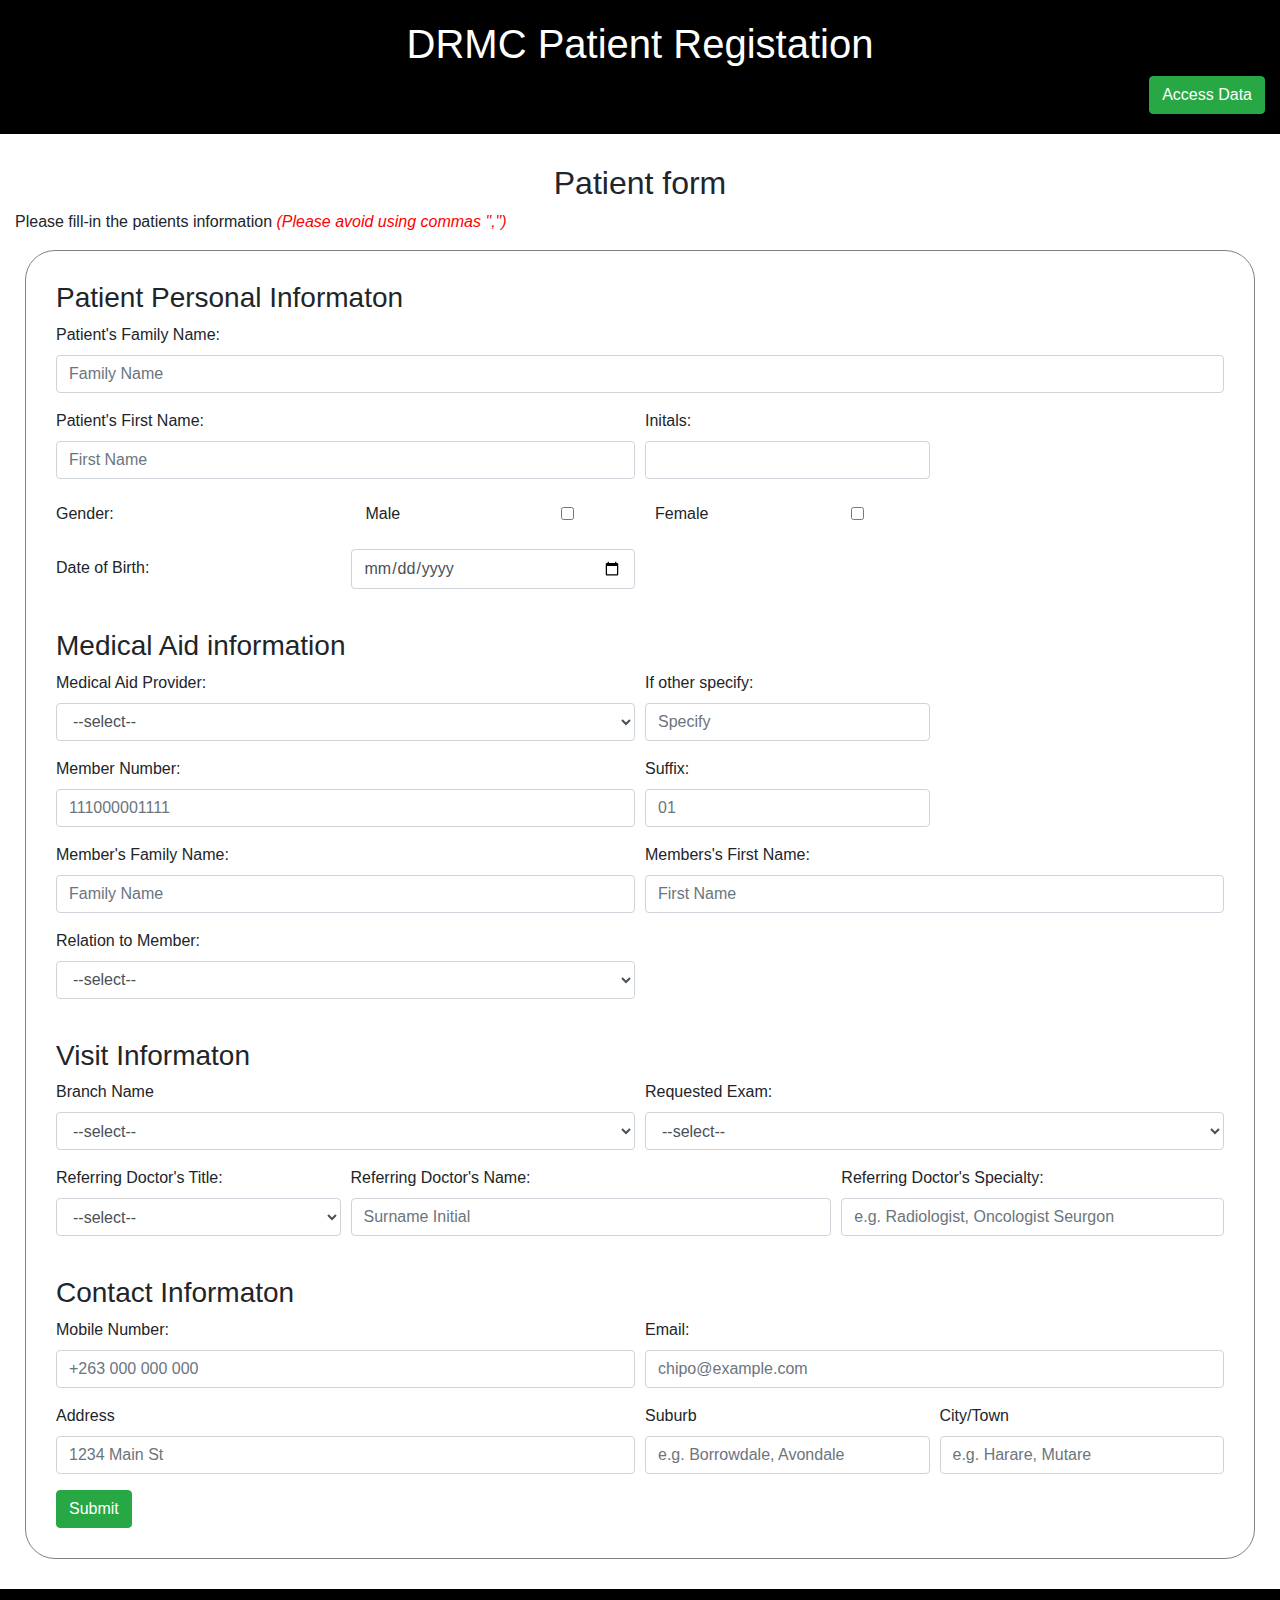
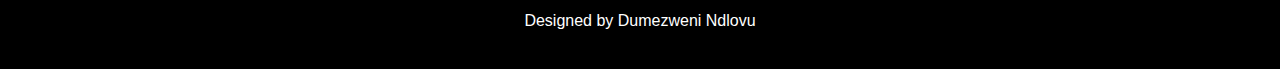
<file: _program_source/index.html>
<!DOCTYPE html>
<meta charset="utf-8">
<html>
<head>
  <title>DRMC Patient Log</title>
  <link rel="stylesheet" href="css/normalize.css">
  <link rel="stylesheet" href="css/main.css">
  <!--Libraries-->
  <link rel="stylesheet" href="_lib/bootstrap-4/css/bootstrap.css">
</head>
<body>
  <div class="container-fluid">
    <div class="row">
      <header class="col-md-12">
        <h1>DRMC Patient Registation</h1>
        <div class="buttonDiv">
          <a href="csv_get.html">
            <button type="button" class="btn btn-success">Access Data</button>
          </a>
        </div>
      </header>
    </div>
    <div class="row">
      <section class="col-md-12">
        <h2>Patient form</h2>
        <p>Please fill-in the patients information <em>(Please avoid using commas ",")</em></p>
        <form name="patientForm" action="confirm.php" method="POST" onsubmit="return validateForm()">
          <h3>Patient Personal Informaton</h3>
          <div class="form-group">
            <div class="form-row">
              <div class="col">
                <label for="pateLastName">Patient's Family Name:</label>
                <input type="text" class="form-control" id="pateLastName" name="pateLastName" placeholder="Family Name">
              </div>
            </div>
          </div>
          <div class="form-group">
            <div class="form-row">
              <div class="col-md-6">
                <label for="pateFirstName">Patient's First Name:</label>
                <input type="text" class="form-control input-sm" id="pateFirstName" name="pateFirstName" placeholder="First Name">
              </div>
              <div class="col-md-3">
                <label for="pateIntial">Initals:</label>
                <input type="text" class="form-control" id="pateIntial" name="pateIntial">
              </div>
            </div>
          </div>
          <div class="form-group">
            <div class="form-row">
              <label for="gender" class="col-md-3 col-form-label">Gender:</label>
              <br>
              <div class="form-check form-check-inline col-md-6">
                <label for="gender-m" class="col-md-3 col-form-label">Male</label>
                <input type="checkbox" class="form-control" name="gender-m" id="gender-m" value="male">
                <label for="gender-f" class="col-md-3 col-form-label">Female</label>
                <input type="checkbox" class="form-control" name="gender" id="gender-f" value="female">
              </div>
            </div>
          </div>
          <div class="form-group">
            <div class="form-row">
              <label for="dob" class="col-md-3 col-form-label">Date of Birth:</label>
              <div class="col-md-3">
                <input type="date" class="form-control" id="dob" name="dob" placeholder="DD/MM/YYYY">
              </div>
            </div>
          </div>
          <br>
          <h3>Medical Aid information</h3>
          <div class="form-group">
            <div class="form-row">
              <div class="col-md-6">
                <label for="mAProvider">Medical Aid Provider:</label>
                <select class="form-control" id="mAProvider" name="mAProvider">
                  <option>--select--</option>
                  <option>FML</option>
                  <option>CIMAS</option>
                  <option>ENG</option>
                  <option>MASCA</option>
                  <option>LIBERTY</option>
                  <option>NORTHERN ALLIANCE</option>
                  <option>GALAXY</option>
                  <option>PSMAS</option>
                  <option>CELLMED</option>
                  <option>FLIMAS</option>
                  <option>TN</option>
                  <option>G/HEALTH</option>
                  <option>ALTFIN</option>
                  <option>ETERNAL PEACE</option>
                  <option>OTHER</option>
                </select>
              </div>
              <div class="col-md-3">
                <label for="MAOther">If other specify:</label>
                <input type="text" class="form-control" id="MAOther" name="MAOther" placeholder="Specify">
              </div>
            </div>
          </div>
          <div class="form-group">
            <div class="form-row">
              <div class="col-md-6">
                <label for="memNumber">Member Number:</label>
                <input type="text" class="form-control" id="memNumber" name="memNumber" placeholder="111000001111">
              </div>
              <div class="col-md-3">
                <label for="suffixNumber">Suffix:</label>
                <input type="text" class="form-control" id="suffixNumber" name="suffixNumber" placeholder="01">
              </div>
            </div>
          </div>
          <div class="form-group">
            <div class="form-row">
              <div class="col">
                <label for="memLastName">Member's Family Name:</label>
                <input type="text" class="form-control" id="memLastName" name="memLastName" placeholder="Family Name">
              </div>
              <div class="col">
                <label for="memFirstName">Members's First Name:</label>
                <input type="text" class="form-control" id="memFirstName" name="memFirstName" placeholder="First Name">
              </div>
            </div>
          </div>
          <div class="form-group">
            <div class="form-row">
              <div class="col-md-6">
                <label for="r2Member">Relation to Member:</label>
                <select class="form-control" id="r2Member" name="r2Member">
                  <option>--select--</option>
                  <option>Self</option>
                  <option>Spouse</option>
                  <option>Child</option>
                  <option>Parent</option>
                  <option>Relative</option>
                  <option>Guardian</option>
                </select>
              </div>
            </div>
          </div>
          <br>
          <h3>Visit Informaton</h3>
          <div class="form-group">
            <div class="form-row">
              <div class="col">
                <label for="vBranch">Branch Name</label>
                <select type="text" class="form-control" id="vBranch" name="vBranch">
                  <option>--select--</option>
                  <option>19 Josiah Chinamano</option>
                  <option>104 Nelson Mandela</option>
                  <option>Michael Gelfrand 24 Hours</option>
                </select>
              </div>
              <div class="col">
                <label for="reqExam">Requested Exam:</label>
                <select class="form-control" id="reqExam" name="reqExam">
                  <option>--select--</option>
                  <option>MRI</option>
                  <option>C.T. Scan</option>
                  <option>Ultrasound Scan</option>
                  <option>Mammography</option>
                  <option>Fluoroscopy</option>
                  <option>General X-Ray</option>
                  <option>Multiple Scans</option>
                </select>
              </div>
            </div>
          </div>
          <div class="form-group">
            <div class="form-row">
              <div class="col-md-3">
                <label for="refDoctor">Referring Doctor's Title:</label>
                <select type="text" class="form-control" id="refDoctorTitle" name="refDoctorTitle">
                  <option>--select--</option>
                  <option>DR</option>
                  <option>Professor</option>
                  <option>Mr</option>
                  <option>Mrs</option>
                  <option>Miss</option>
                </select>
              </div>
              <div class="col-md-5">
                <label for="refDoctor">Referring Doctor's Name:</label>
                <input type="text" class="form-control" id="refDoctor" name="refDoctor" placeholder="Surname Initial">
              </div>
              <div class="col-md-4">
                <label for="specialist">Referring Doctor's Specialty:</label>
                <input type="text" class="form-control" id="refDoctorSpe" name="refDoctorSpe" placeholder="e.g. Radiologist, Oncologist Seurgon">
              </div>
            </div>
          </div>
          <br>
          <h3>Contact Informaton</h3>
          <div class="form-group">
            <div class="form-row">
              <div class="col">
                <label for="mobNum">Mobile Number:</label>
                <input type="tel" class="form-control" id="mobNum" name="mobNum" placeholder="+263 000 000 000">
              </div>
              <div class="col">
                <label for="email">Email:</label>
                <input type="email" class="form-control" id="email" name="email" placeholder="chipo@example.com">
              </div>
            </div>
          </div>
          <div class="form-group">
            <div class="form-row">
              <div class="col-md-6">
                <label for="address">Address</label>
                <input type="text" class="form-control" id="inputAddress" name="inputAddress" placeholder="1234 Main St">
              </div>
              <div class="col-md-3">
                <label for="address">Suburb</label>
                <input type="text" class="form-control" id="inputAddress2" name="inputAddress2" placeholder="e.g. Borrowdale, Avondale">
              </div>
              <div class="col-md-3">
                <label for="address">City/Town</label>
                <input type="text" class="form-control" id="inputCity" name="inputCity" placeholder="e.g. Harare, Mutare">
              </div>
            </div>
          </div>
            <input class="btn btn-default btn-success" type="submit" value="Submit" id="submit">
        </form>
      </section>
      <footer class="col-md-12">
        <p>Designed by Dumezweni Ndlovu</p>
      </footer>
    </div>
  </div>
  <script type="text/javascript" src="javaScript/form_post.js"></script>
</body>
</html>
</file>
<file: _program_source/css/main.css>
/* line 1, /Applications/MAMP/htdocs/DMRC_Log/_program_source/sass/main.scss */
header {
  background-color: black;
  color: white;
  padding: 20px;
}

/* line 5, /Applications/MAMP/htdocs/DMRC_Log/_program_source/sass/main.scss */
header h1 {
  text-align: center;
}

/* line 8, /Applications/MAMP/htdocs/DMRC_Log/_program_source/sass/main.scss */
header .buttonDiv {
  float: right;
}

/* line 11, /Applications/MAMP/htdocs/DMRC_Log/_program_source/sass/main.scss */
header #back_button {
  margin: 10px;
}

/* line 15, /Applications/MAMP/htdocs/DMRC_Log/_program_source/sass/main.scss */
section {
  margin-top: 10px;
  padding: 20px;
}

/* line 18, /Applications/MAMP/htdocs/DMRC_Log/_program_source/sass/main.scss */
section h2 {
  text-align: center;
}

/* line 22, /Applications/MAMP/htdocs/DMRC_Log/_program_source/sass/main.scss */
section p em {
  color: red;
}

/* line 26, /Applications/MAMP/htdocs/DMRC_Log/_program_source/sass/main.scss */
section form {
  border-radius: 30px;
  border-color: gray;
  border-width: 0.5px;
  border-style: solid;
  padding: 30px;
  margin: 10px;
}

/* line 34, /Applications/MAMP/htdocs/DMRC_Log/_program_source/sass/main.scss */
section table {
  border-collapse: collapse;
  box-shadow: 0 0 1px 1px rgba(0, 0, 0, 0.3);
  display: block;
  margin: auto;
  max-width: 90%;
  overflow-y: scroll;
  width: fit-content;
}

/* line 43, /Applications/MAMP/htdocs/DMRC_Log/_program_source/sass/main.scss */
section td, section th {
  border: solid #c8c8c8 1px;
  padding: .5rem;
}

/* line 47, /Applications/MAMP/htdocs/DMRC_Log/_program_source/sass/main.scss */
section th {
  background-color: #bedcfa;
  border-bottom: #323264 solid 2px;
  border-top: none;
  padding-bottom: 1rem;
  padding-top: 1rem;
  text-align: left;
  text-transform: uppercase;
}

/* line 56, /Applications/MAMP/htdocs/DMRC_Log/_program_source/sass/main.scss */
section td {
  border-bottom: none;
  color: #141414;
  white-space: nowrap;
}

/* line 61, /Applications/MAMP/htdocs/DMRC_Log/_program_source/sass/main.scss */
section td:first-of-type, section th:first-of-type {
  border-left: none;
}

/* line 64, /Applications/MAMP/htdocs/DMRC_Log/_program_source/sass/main.scss */
section td:last-of-type, section th:last-of-type {
  border-right: none;
}

/* line 68, /Applications/MAMP/htdocs/DMRC_Log/_program_source/sass/main.scss */
footer {
  background-color: black;
  color: white;
  padding: 20px;
  height: 80px;
}

/* line 73, /Applications/MAMP/htdocs/DMRC_Log/_program_source/sass/main.scss */
footer p {
  text-align: center;
}

/*# sourceMappingURL=../css/main.map */
</file>
